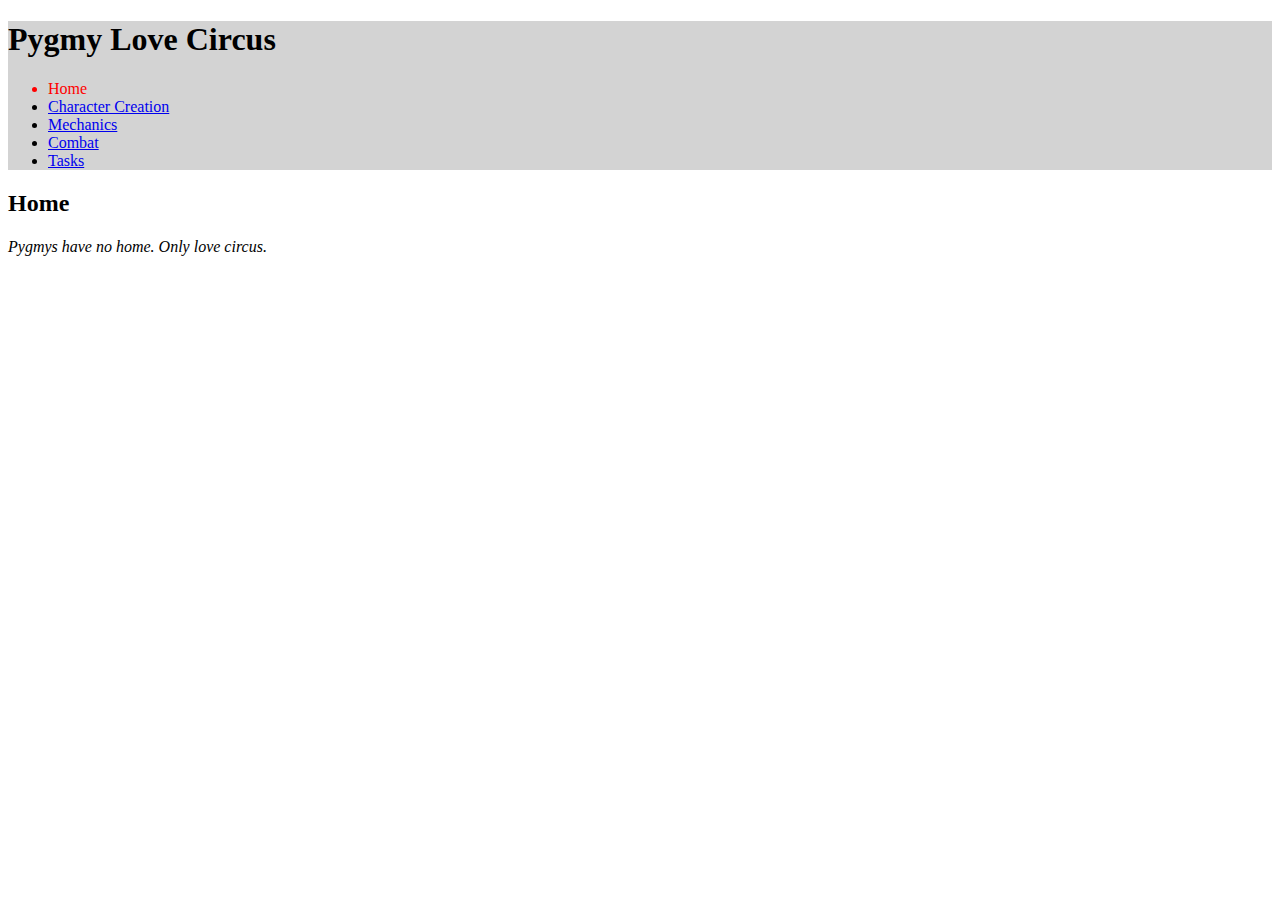
<file: index.html>
<!DOCTYPE html>
<html>
  <head>
    <meta charset="utf-8">
    <title>Pygmy Love Circus</title>
    <link rel="stylesheet" type="text/css" href="./resources/css/style.css">
  </head>
  <body>
    <header>
      <h1>Pygmy Love Circus</h1>
      <ul>
        <li class="current">Home</li>
        <li><a href="./content/Creation.html">Character Creation</a></li>
        <li><a href="./content/Mechanics.html">Mechanics</a></li>
        <li><a href="./content/Combat.html">Combat</a></li>
        <li><a href="./content/Tasks.html">Tasks</a></li>
      </ul>
    </header>
    <h2>Home</h2>
    <h4>Pygmys have no home. Only love circus.</h4>
  </body>
</html>
</file>
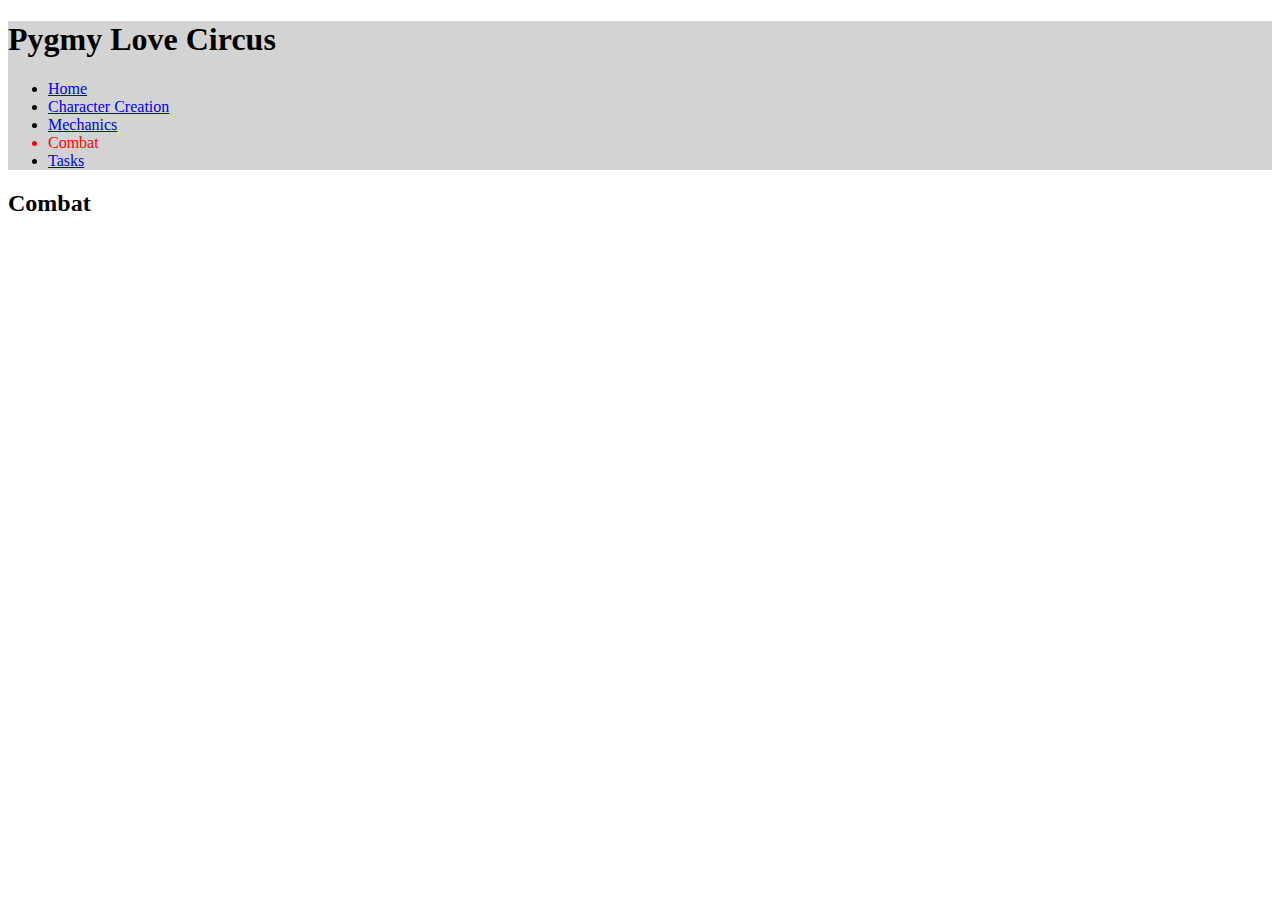
<file: content/Combat.html>
<!DOCTYPE html>
<html>
  <head>
    <meta charset="utf-8">
    <title>Combat</title>
      <link rel="stylesheet" type="text/css" href="../resources/css/style.css">
  </head>
  <body>
    <header>
      <h1 id="top">Pygmy Love Circus</h1>
      <ul>
        <li><a href="../index.html">Home</a></li>
        <li><a href="./Creation.html">Character Creation</a></li>
        <li><a href="./Mechanics.html">Mechanics</a></li>
        <li class="current">Combat</li>
        <li><a href="./Tasks.html">Tasks</a></li>
      </ul>
    </header>
    <h2>Combat</h2>
  </body>
</html>
</file>
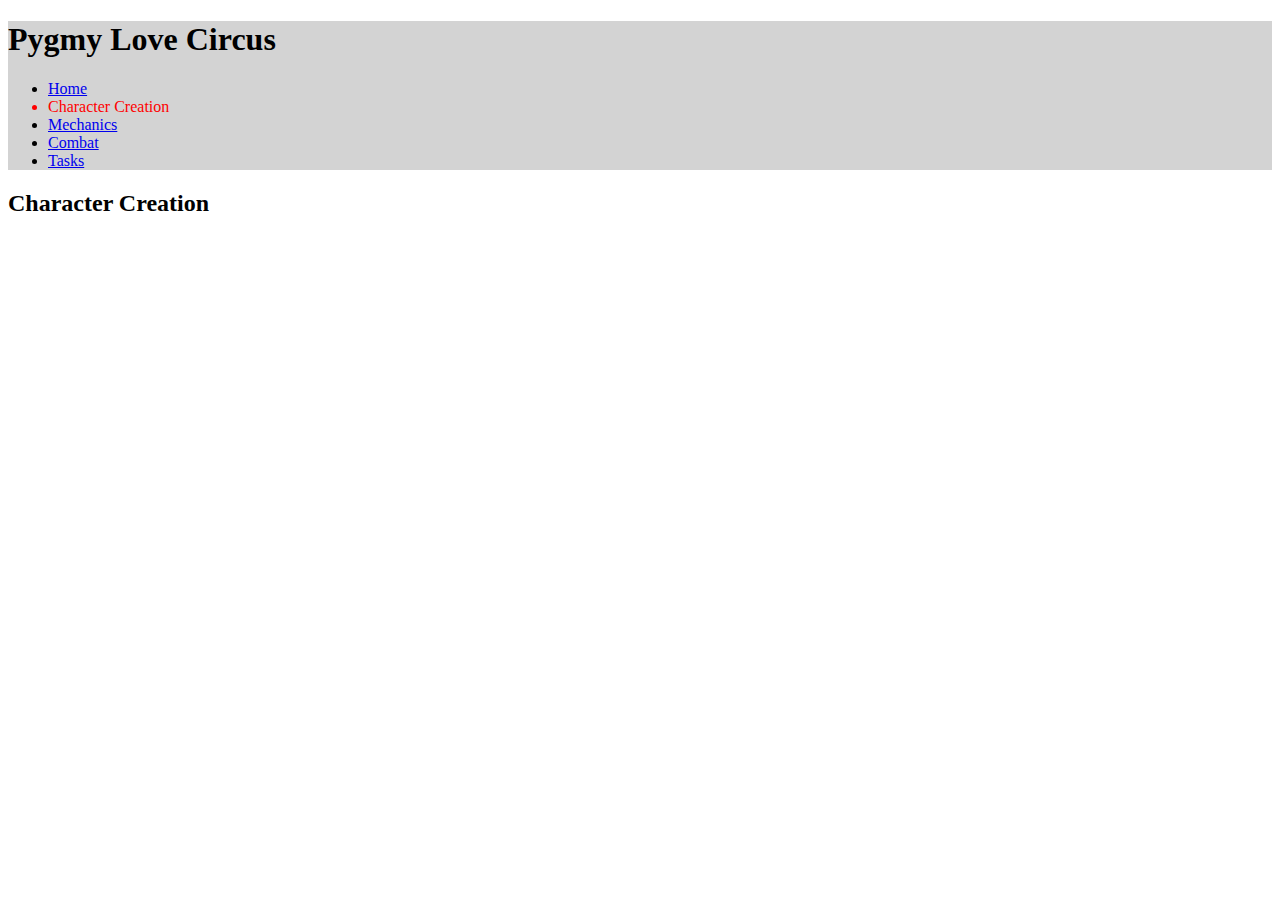
<file: content/Creation.html>
<!DOCTYPE html>
<html>
  <head>
    <meta charset="utf-8">
    <title>Character Creation</title>
      <link rel="stylesheet" type="text/css" href="../resources/css/style.css">
  </head>
  <body>
    <header>
      <h1 id="top">Pygmy Love Circus</h1>
      <ul>
        <li><a href="../index.html">Home</a></li>
        <li class="current">Character Creation</li>
        <li><a href="./Mechanics.html">Mechanics</a></li>
        <li><a href="./Combat.html">Combat</a></li>
        <li><a href="./Tasks.html">Tasks</a></li>
      </ul>
    </header>
    <h2>Character Creation</h2>
  </body>
</html>
</file>
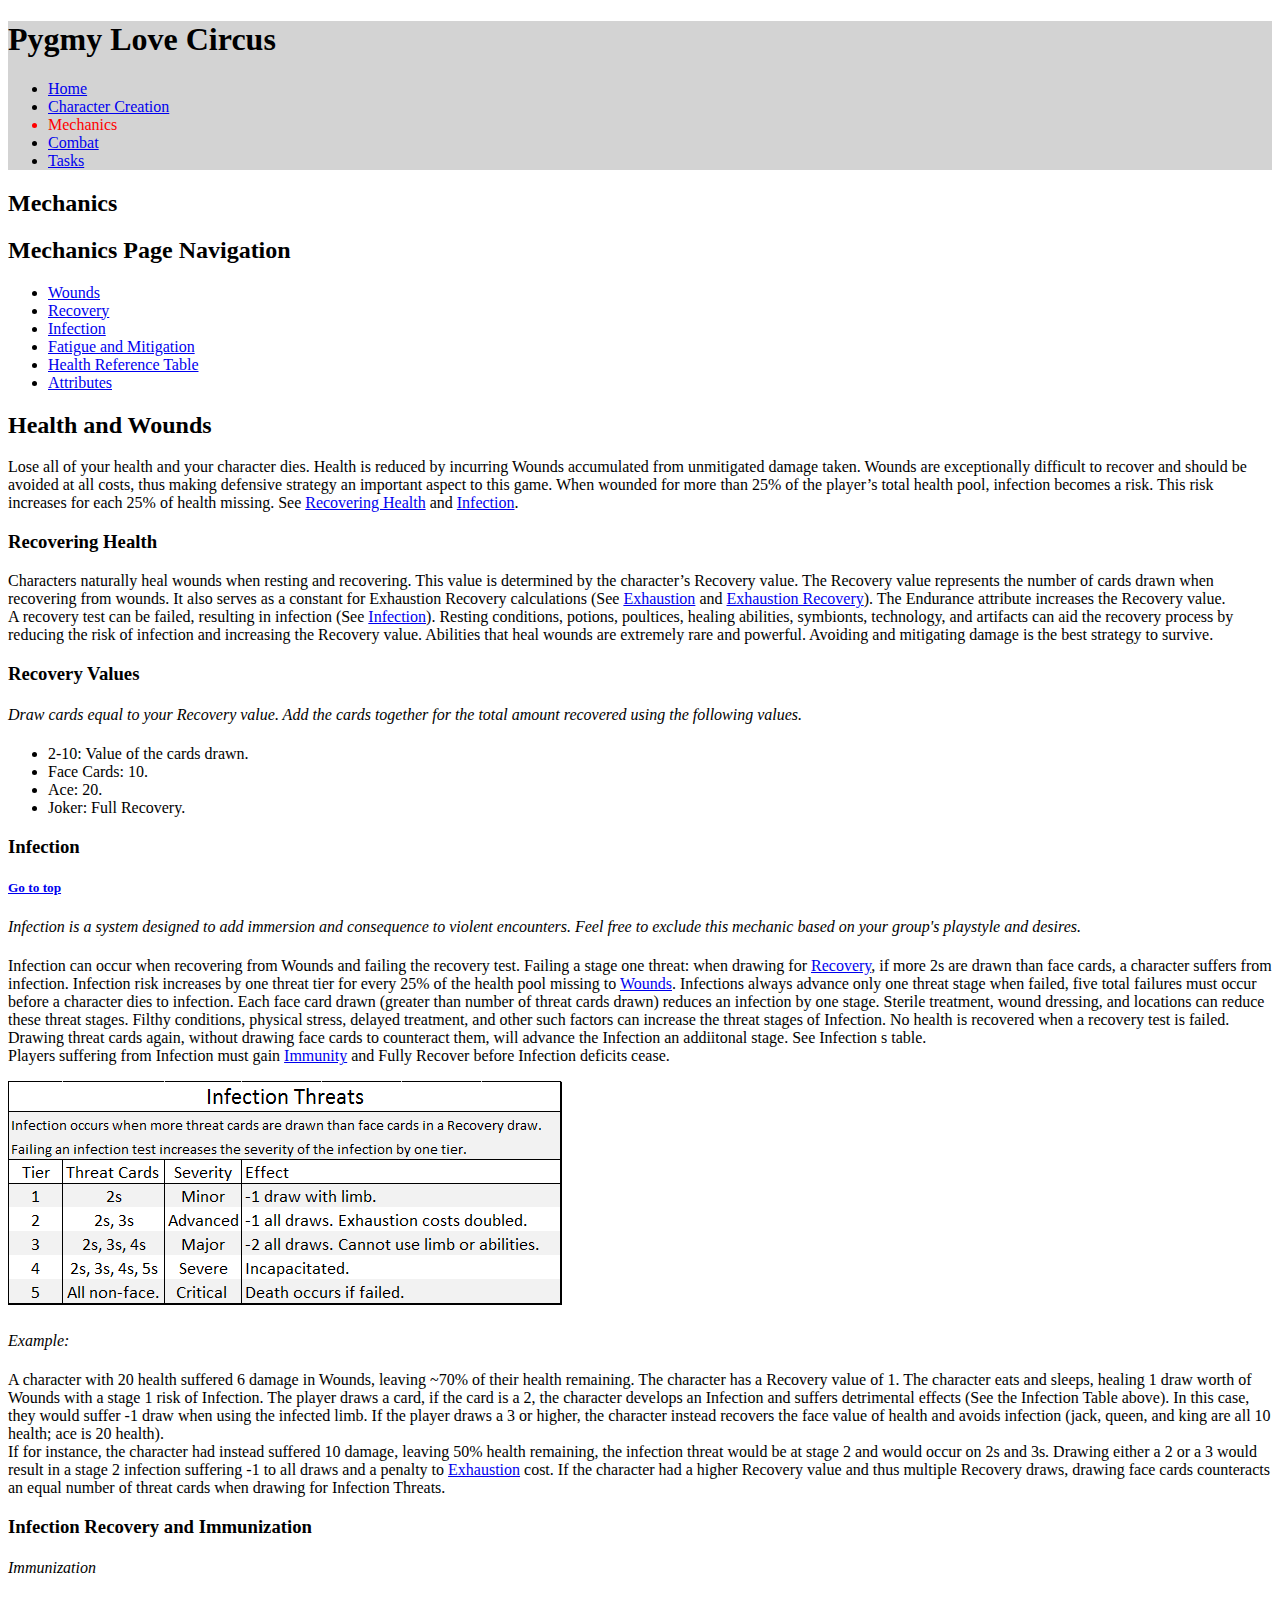
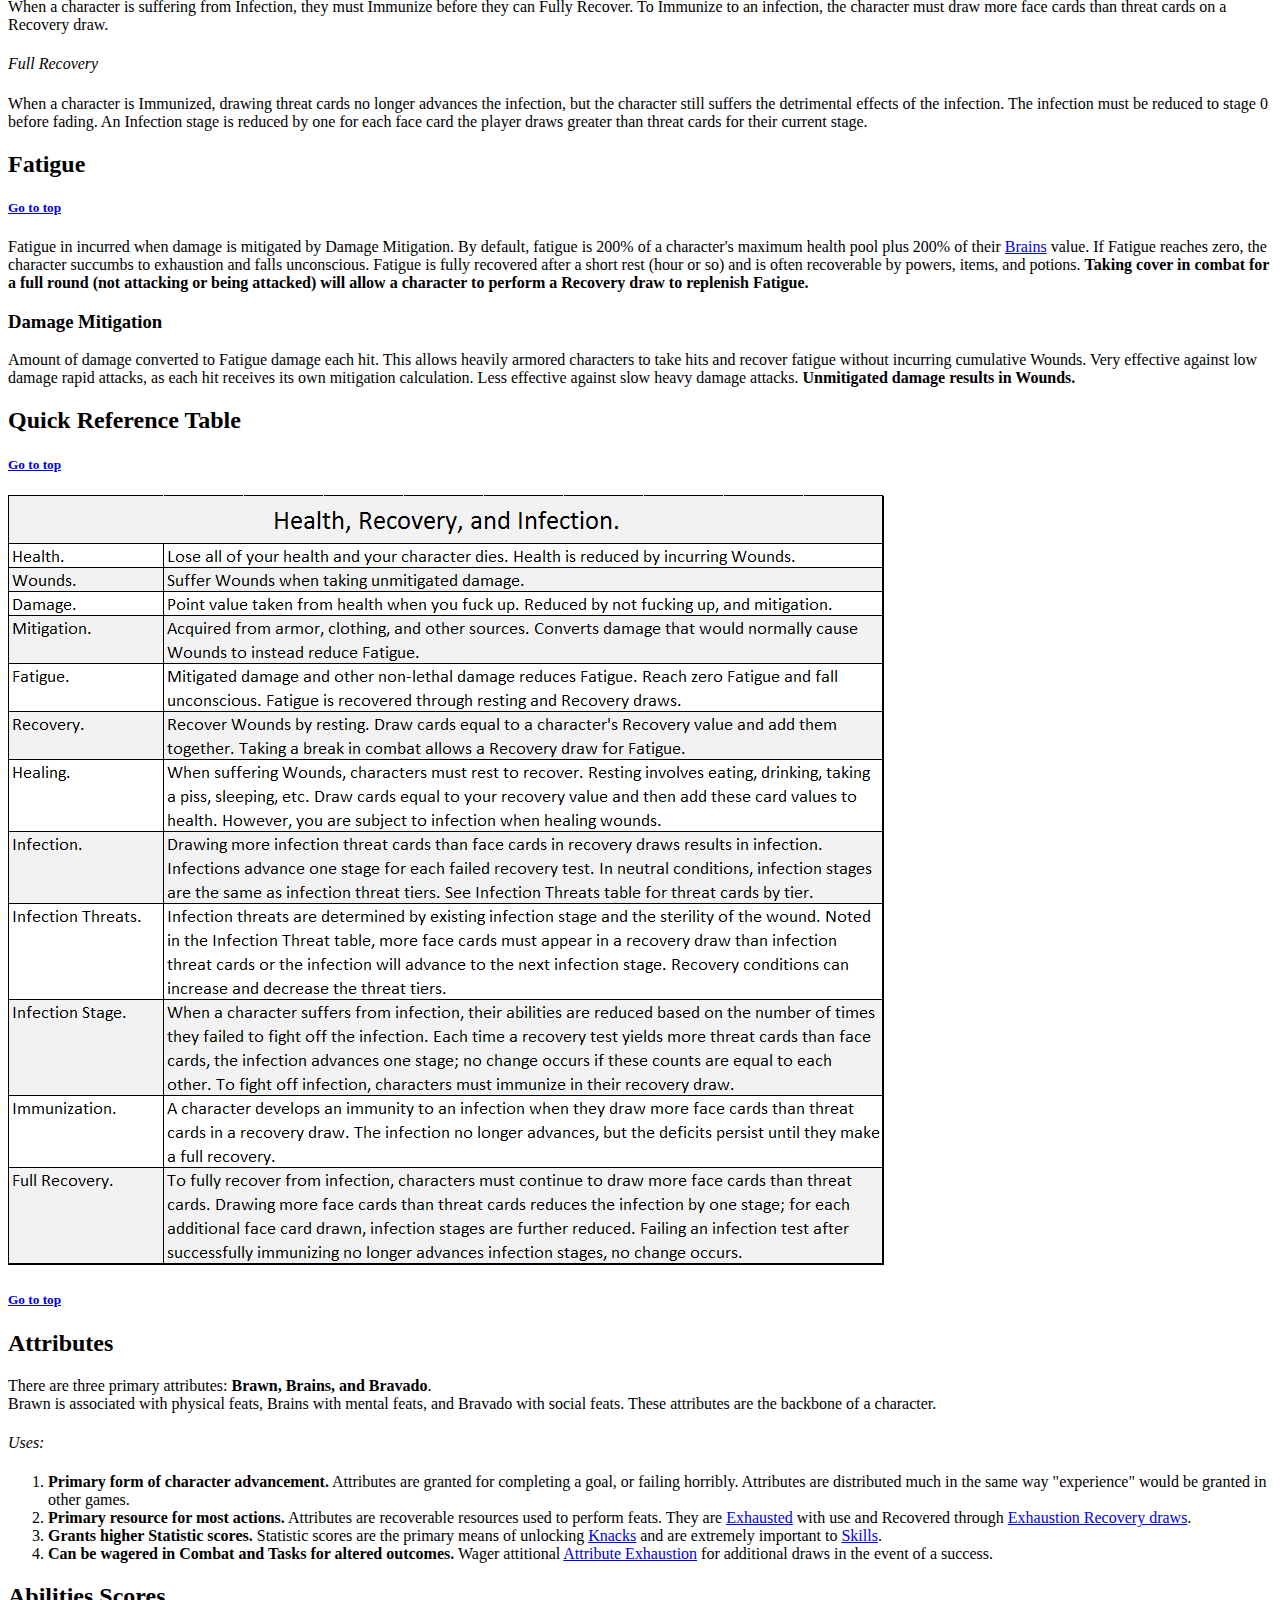
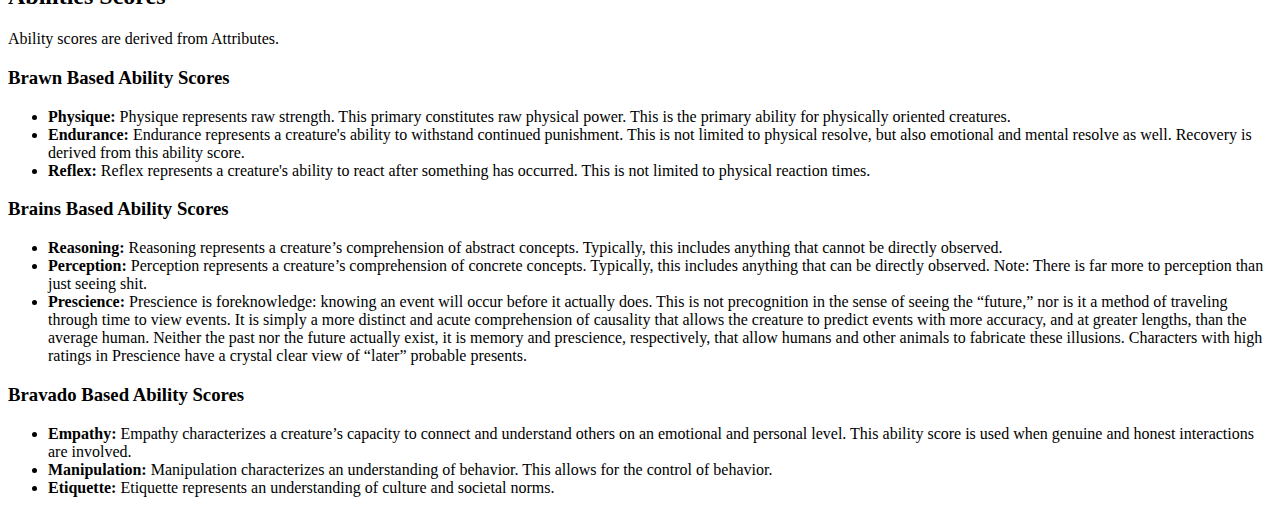
<file: content/Mechanics.html>
<!DOCTYPE html>
<html>
  <head>
    <meta charset="utf-8">
    <title>Mechanics</title>
      <link rel="stylesheet" type="text/css" href="../resources/css/style.css">
  </head>
  <body>
    <header>
      <h1 id="top">Pygmy Love Circus</h1>
      <ul>
        <li><a href="../index.html">Home</a></li>
        <li><a href="./Creation.html">Character Creation</a></li>
        <li class="current">Mechanics</li>
        <li><a href="./Combat.html">Combat</a></li>
        <li><a href="./Tasks.html">Tasks</a></li>
      </ul>
    </header>
    <h2>Mechanics</h2>
    <nav>
      <h2>Mechanics Page Navigation</h2>
      <ul>
        <li><a href="#wounds">Wounds</a></li>
        <li><a href="#recovery_health">Recovery</a></li>
        <li><a href="#infection">Infection</a></li>
        <li><a href="#fatigue">Fatigue and Mitigation</a></li>
        <li><a href="#health_table">Health Reference Table</a></li>
        <li><a href="#attributes">Attributes</a></li>
      </ul>
    </nav>

    <div class="content">
      <h2 id="wounds">Health and Wounds</h2>
      <p>Lose all of your health and your character dies. Health is reduced by incurring Wounds accumulated from unmitigated damage taken.
        Wounds are exceptionally difficult to recover and should be avoided at all costs, thus making defensive strategy an important aspect to this game.
        When wounded for more than 25% of the player’s total health pool, infection becomes a risk. This risk increases for each 25% of health missing.
        See <a href="#recovery">Recovering Health</a> and <a href="#infection">Infection</a>.</p>
    </div>
    <div class="content">
      <h3 id="recovery_health">Recovering Health</h3>
      <p>Characters naturally heal wounds when resting and recovering. This value is determined by the character’s Recovery value.
        The Recovery value represents the number of cards drawn when recovering from wounds.
        It also serves as a constant for Exhaustion Recovery calculations (See <a href="#exhaustion">Exhaustion</a> and <a href="#recovery_exhaustion">Exhaustion Recovery</a>).
        The Endurance attribute increases the Recovery value.
        <br \>
        A recovery test can be failed, resulting in infection (See <a href="#infection">Infection</a>).
        Resting conditions, potions, poultices, healing abilities, symbionts, technology, and artifacts
        can aid the recovery process by reducing the risk of infection and increasing the Recovery value.
        Abilities that heal wounds are extremely rare and powerful.
        Avoiding and mitigating damage is the best strategy to survive. </p>
      <h3>Recovery Values</h3>
      <h4>Draw cards equal to your Recovery value. Add the cards together for the total amount recovered using the following values.</h4>
        <ul>
          <li>2-10: Value of the cards drawn.</li>
          <li>Face Cards: 10.</li>
          <li>Ace: 20.</li>
          <li>Joker: Full Recovery.</li>
        </ul>
    </div>
    <div class="content">
      <h3 id="infection">Infection</h3>
      <h5><a href="#top">Go to top</a></h5>
      <h4>Infection is a system designed to add immersion and consequence to violent encounters. Feel free to exclude this mechanic based on your group's playstyle and desires.</h4>
      <p>Infection can occur when recovering from Wounds and failing the recovery test.
        Failing a stage one threat: when drawing for <a href="#recovery_health">Recovery</a>, if more 2s are drawn than face cards, a character suffers from infection.
        Infection risk increases by one threat tier for every 25% of the health pool missing to <a href="#wounds">Wounds</a>.
        Infections always advance only one threat stage when failed, five total failures must occur before a character dies to infection.
        Each face card drawn (greater than number of threat cards drawn) reduces an infection by one stage.
        Sterile treatment, wound dressing, and locations can reduce these threat stages.
        Filthy conditions, physical stress, delayed treatment, and other such factors can increase the threat stages of Infection.
        No health is recovered when a recovery test is failed.
        Drawing threat cards again, without drawing face cards to counteract them, will advance the Infection an addiitonal stage.
        See Infection s table.
        <br />
        Players suffering from Infection must gain <a href="#immunization">Immunity</a> and Fully Recover before Infection deficits cease.
      </p>
      <img id="table_infection" src="../resources/images/infection_threat.png" alt="Infection Threat Table">
      <h4>Example:</h4>
      <p>A character with 20 health suffered 6 damage in Wounds, leaving ~70% of their health remaining.
        The character has a Recovery value of 1.
        The character eats and sleeps, healing 1 draw worth of Wounds with a stage 1 risk of Infection.
        The player draws a card, if the card is a 2, the character develops an Infection and suffers detrimental effects (See the Infection Table above).
        In this case, they would suffer -1 draw when using the infected limb.
        If the player draws a 3 or higher, the character instead recovers the face value of health and avoids infection (jack, queen, and king are all 10 health; ace is 20 health).
        <br \>
        If for instance, the character had instead suffered 10 damage, leaving 50% health remaining, the infection threat would be at stage 2 and would occur on 2s and 3s.
        Drawing either a 2 or a 3 would result in a stage 2 infection suffering -1 to all draws and a penalty to <a href="#Exhaustion">Exhaustion</a> cost.
        If the character had a higher Recovery value and thus multiple Recovery draws, drawing face cards counteracts an equal number of threat cards when drawing for Infection Threats. </p>
      <h3 id="immunization">Infection Recovery and Immunization</h3>
      <h4>Immunization</h4>
      <p>When a character is suffering from Infection, they must Immunize before they can Fully Recover.
        To Immunize to an infection, the character must draw more face cards than threat cards on a Recovery draw.</p>
      <h4>Full Recovery</h4>
      <p>When a character is Immunized, drawing threat cards no longer advances the infection, but the character still suffers the detrimental effects of the infection.
        The infection must be reduced to stage 0 before fading.
        An Infection stage is reduced by one for each face card the player draws greater than threat cards for their current stage.</p>
    </div>
    <div class="content">
      <h2 id="fatigue">Fatigue</h2>
      <h5><a href="#top">Go to top</a></h5>
      <p>Fatigue in incurred when damage is mitigated by Damage Mitigation.
        By default, fatigue is 200% of a character's maximum health pool plus 200% of their <a href="#brains">Brains</a> value.
        If Fatigue reaches zero, the character succumbs to exhaustion and falls unconscious.
        Fatigue is fully recovered after a short rest (hour or so) and is often recoverable by powers, items, and potions.
        <span class="emphasis">Taking cover in combat for a full round (not attacking or being attacked) will allow a character to perform a Recovery draw to replenish Fatigue.</span></p>
      <h3>Damage Mitigation</h3>
      <p>Amount of damage converted to Fatigue damage each hit.
        This allows heavily armored characters to take hits and recover fatigue without incurring cumulative Wounds.
        Very effective against low damage rapid attacks, as each hit receives its own mitigation calculation.
        Less effective against slow heavy damage attacks. <span class="emphasis">Unmitigated damage results in Wounds.</span></p>
    </div>
    <div class="content">
      <h2 id="health_table">Quick Reference Table</h2>
      <h5><a href="#top">Go to top</a></h5>
      <img src="../resources/images/health_table.png" alt="Health Table">
    </div>
    <div class="content">
      <h5><a href="#top">Go to top</a></h5>
      <h2 id="attributes">Attributes</h2>
      <p>There are three primary attributes: <span class="emphasis">Brawn, Brains, and Bravado</span>.
        <br />
        Brawn is associated with physical feats, Brains with mental feats, and Bravado with social feats.
        These attributes are the backbone of a character.</p>
        <h4>Uses:</h4>
          <ol>
            <li><span class="emphasis">Primary form of character advancement.</span> Attributes are granted for completing a goal, or failing horribly.
              Attributes are distributed much in the same way "experience" would be granted in other games.</li>
            <li><span class="emphasis">Primary resource for most actions.</span>
              Attributes are recoverable resources used to perform feats.
              They are <a href="#exhaustion">Exhausted</a> with use and Recovered through <a href="#recovery_exhaustion">Exhaustion Recovery draws</a>.</li>
            <li><span class="emphasis">Grants higher Statistic scores.</span>
              Statistic scores are the primary means of unlocking <a href="#knacks">Knacks</a> and are extremely important to <a href="#skills">Skills</a>.</li>
            <li><span class="emphasis">Can be wagered in Combat and Tasks for altered outcomes.</span> Wager attitional <a href="#exhaustion">Attribute Exhaustion</a> for additional draws in the event of a success.</li>
          </ol>
      <h2>Abilities Scores</h3>
        <p>Ability scores are derived from Attributes.</p>
        <h3>Brawn Based Ability Scores</h3>
          <ul>
            <li><span class="emphasis">Physique: </span>Physique represents raw strength. This primary constitutes raw physical power. This is the primary ability for physically oriented creatures.</li>
            <li><span class="emphasis">Endurance: </span>Endurance represents a creature's ability to withstand continued punishment. This is not limited to physical resolve, but also emotional and mental resolve as well. Recovery is derived from this ability score.</li>
            <li><span class="emphasis">Reflex: </span>Reflex represents a creature's ability to react after something has occurred. This is not limited to physical reaction times.</li>
          </ul>
        <h3>Brains Based Ability Scores</h3>
          <ul>
            <li><span class="emphasis">Reasoning: </span>Reasoning represents a creature’s comprehension of abstract concepts. Typically, this includes anything that cannot be directly observed.</li>
            <li><span class="emphasis">Perception: </span>Perception represents a creature’s comprehension of concrete concepts. Typically, this includes anything that can be directly observed. Note: There is far more to perception than just seeing shit.</li>
            <li><span class="emphasis">Prescience: </span>Prescience is foreknowledge: knowing an event will occur before it actually does. This is not precognition in the sense of seeing the “future,” nor is it a method of traveling through time to view events. It is simply a more distinct and acute comprehension of causality that allows the creature to predict events with more accuracy, and at greater lengths, than the average human. Neither the past nor the future actually exist, it is memory and prescience, respectively, that allow humans and other animals to fabricate these illusions. Characters with high ratings in Prescience have a crystal clear view of “later” probable presents.</li>
          </ul>
        <h3>Bravado Based Ability Scores</h3>
          <ul>
            <li><span class="emphasis">Empathy: </span>Empathy characterizes a creature’s capacity to connect and understand others on an emotional and personal level. This ability score is used when genuine and honest interactions are involved.</li>
            <li><span class="emphasis">Manipulation: </span>Manipulation characterizes an understanding of behavior. This allows for the control of behavior.</li>
            <li><span class="emphasis">Etiquette: </span>Etiquette represents an understanding of culture and societal norms.</li>
          </ul>

    </div>













  </body>
</html>
</file>
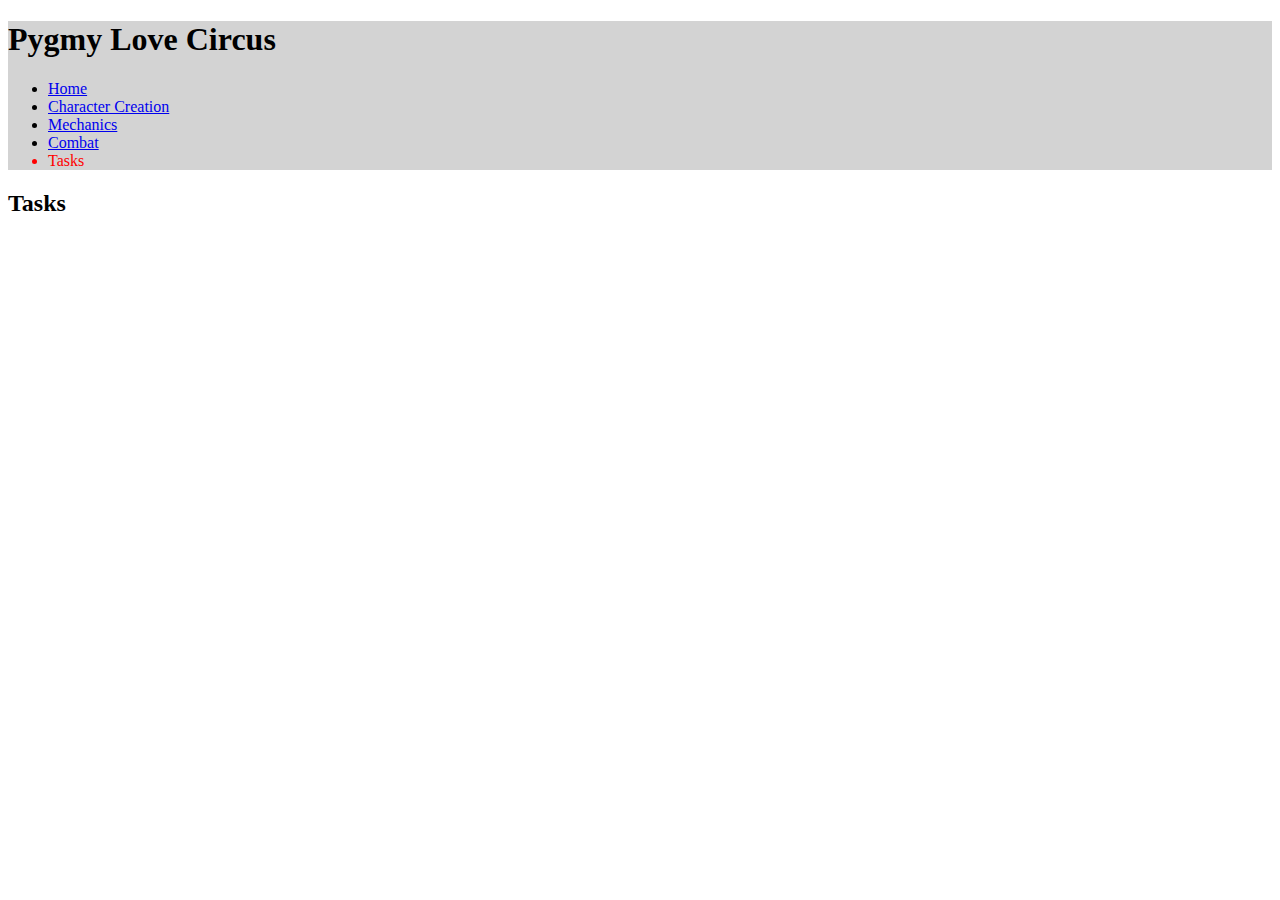
<file: content/Tasks.html>
<!DOCTYPE html>
<html>
  <head>
    <meta charset="utf-8">
    <title>Tasks</title>
    <link rel="stylesheet" type="text/css" href="../resources/css/style.css">
  </head>
  <body>
    <header>
      <h1 id="top">Pygmy Love Circus</h1>
      <ul>
        <li><a href="../index.html">Home</a></li>
        <li><a href="./Creation.html">Character Creation</a></li>
        <li><a href="./Mechanics.html">Mechanics</a></li>
        <li><a href="./Combat.html">Combat</a></li>
        <li class="current">Tasks</li>
      </ul>
    </header>
    <h2>Tasks</h2>
  </body>
</html>
</file>
<file: resources/css/style.css>
header {
  background-color: lightgray;
}

h4 {
  font-style: italic;
  font-weight: lighter;
}

.emphasis {
  font-weight: bold;
}

.current  {
  color: red;
}
</file>
